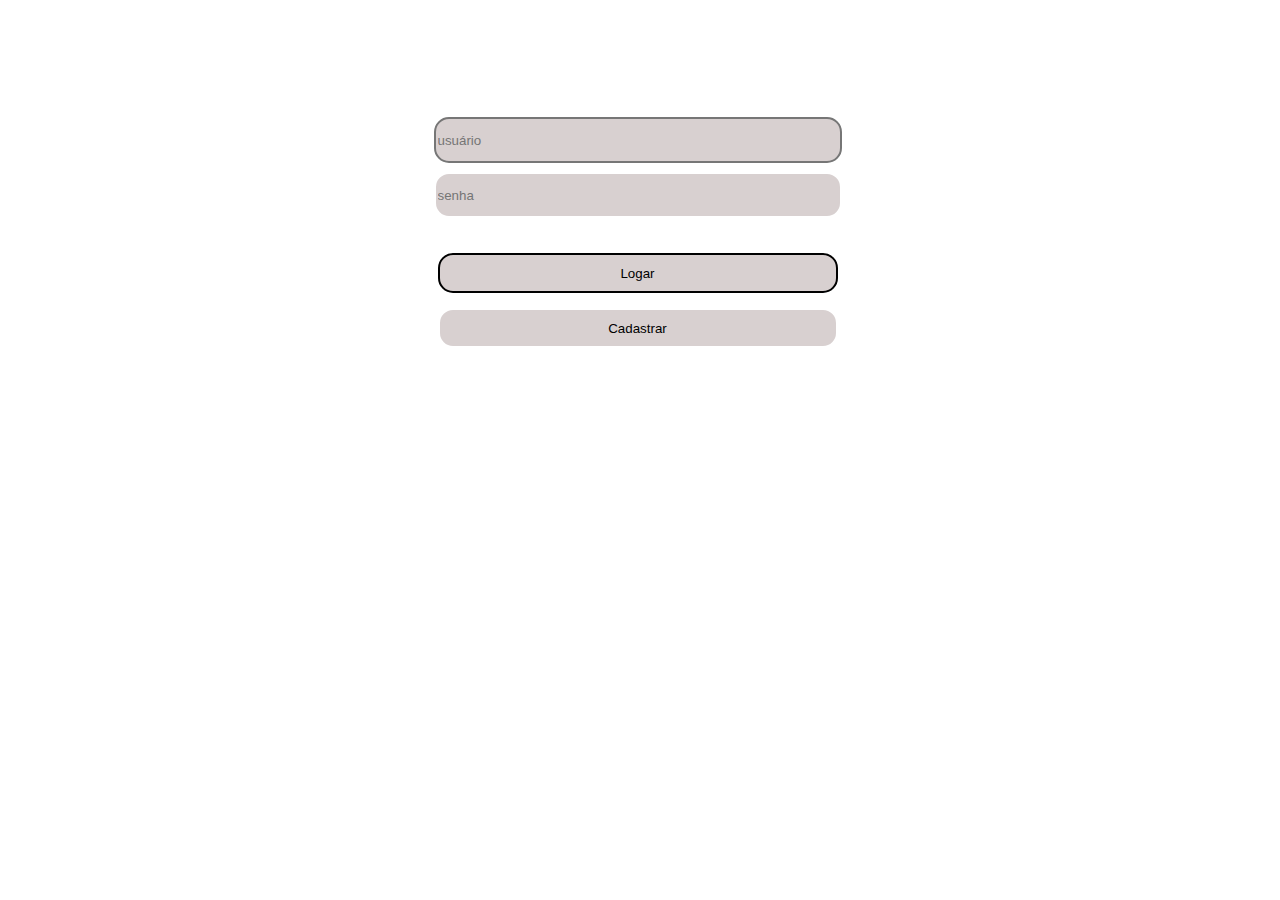
<file: index.html>
<!DOCTYPE html>
<html lang="en">
<head>
    <meta charset="UTF-8">
    <meta http-equiv="X-UA-Compatible" content="IE=edge">
    <meta name="viewport" content="width=device-width, initial-scale=1.0">
    <title>Document</title>
    <link href="./style.css" rel="stylesheet">
</head>
<body>
    <div class="container">
        <div class="background">
            <div id="alertError" class="erro">Bem-vindo!</div>

            <div class="login">
                <input type="text" class="btn-login" id="loginEmail" placeholder="usuário">
                <input type="password" class="down" id="loginPassword" placeholder="senha">
            </div>

            <div class="btn-login-container">
                <input type="submit" class="btn-login" id="submit" value="Logar"> 
                <button id="Register" class="down"> Cadastrar</button>
            </div>
            <div ></div>
            <div class="register" id="register">
                <input type="text" class="btn-login" id="NewEmail" placeholder="seuemail@exemplo.com">
                <input type="password" class="down" id="NewPassword" placeholder="senha">
                <button id="Confirm" class="down btn"> Confirmar</button>

                <button id="clear" class="down btn2"> Excluir Dados</button>
            </div>

        </div>
    </div>
    <script src="./script.js"></script>
</body>
</html>
</file>
<file: style.css>
body{
    background-blend-mode:multiply;
    animation: multiplyColors 4s infinite alternate linear both;
}



.container{
    display: flex;
    margin-top: 20px;
    flex-direction: column;
    justify-content: center;
    align-items: center;
}

.background{
    height: 500px;
    width: 450px;
    border-radius: 10px;
    background-color: white;
     
}

.Tela-de-Login{
    color: #d8d0d0;
    font-size: 2rem;
    display: flex;
    justify-content: center;

}

.erro{
    display: flex;
    justify-content: center;
    align-items: center;
    font-size: 1.5rem;
    width: 400px;
    height: 50px;
    margin: 5px auto;
    color: white;
    border-radius:5px;
    border: 1px solid white;
    background-blend-mode:multiply;
    animation: multiplyColors 4s infinite alternate linear both;
}

.login, .btn-login-container, .register{
    margin-top: 40px;
    display: flex;
    justify-content: center;

}

.register{

    display: none;
    animation: register 3s 0.5 ease-in
}

@keyframes register {
    0%{}
}

input, button{
    margin-right: 5px;
    width: 400px;
    height: 40px;
    border-radius:15px;
}

.btn-login{
    float: left;
    width: 400px; 
    height: 40px; 
    margin-bottom: 50px;
    background-color: #d8d0d0; 
    border-style: solid; 
}

.down{
    position: absolute;
    margin-top:55px; 
    width: 400px; 
    height: 40px; 
    background-color: #d8d0d0; 
    border-style: solid; 
    border-color: #FFFFFF;
}

.btn{
    margin-top: 145px;
}

.btn2{
    margin-top: 190px;
}

@keyframes multiplyColors {
    0%{background: #0595bb;background-image: url("./img/topography.webp");}
    20%{background:#6d47d9; background-image: url("./img/topography.webp");}
    50%{background-color: #0e898dd3; background-image: url("./img/topography.webp");}
    70%{background-color: #2a71b0; background-image: url("./img/topography.webp");}
    100%{background-color: #444f98; background-image: url("./img/topography.webp");}
}
</file>
